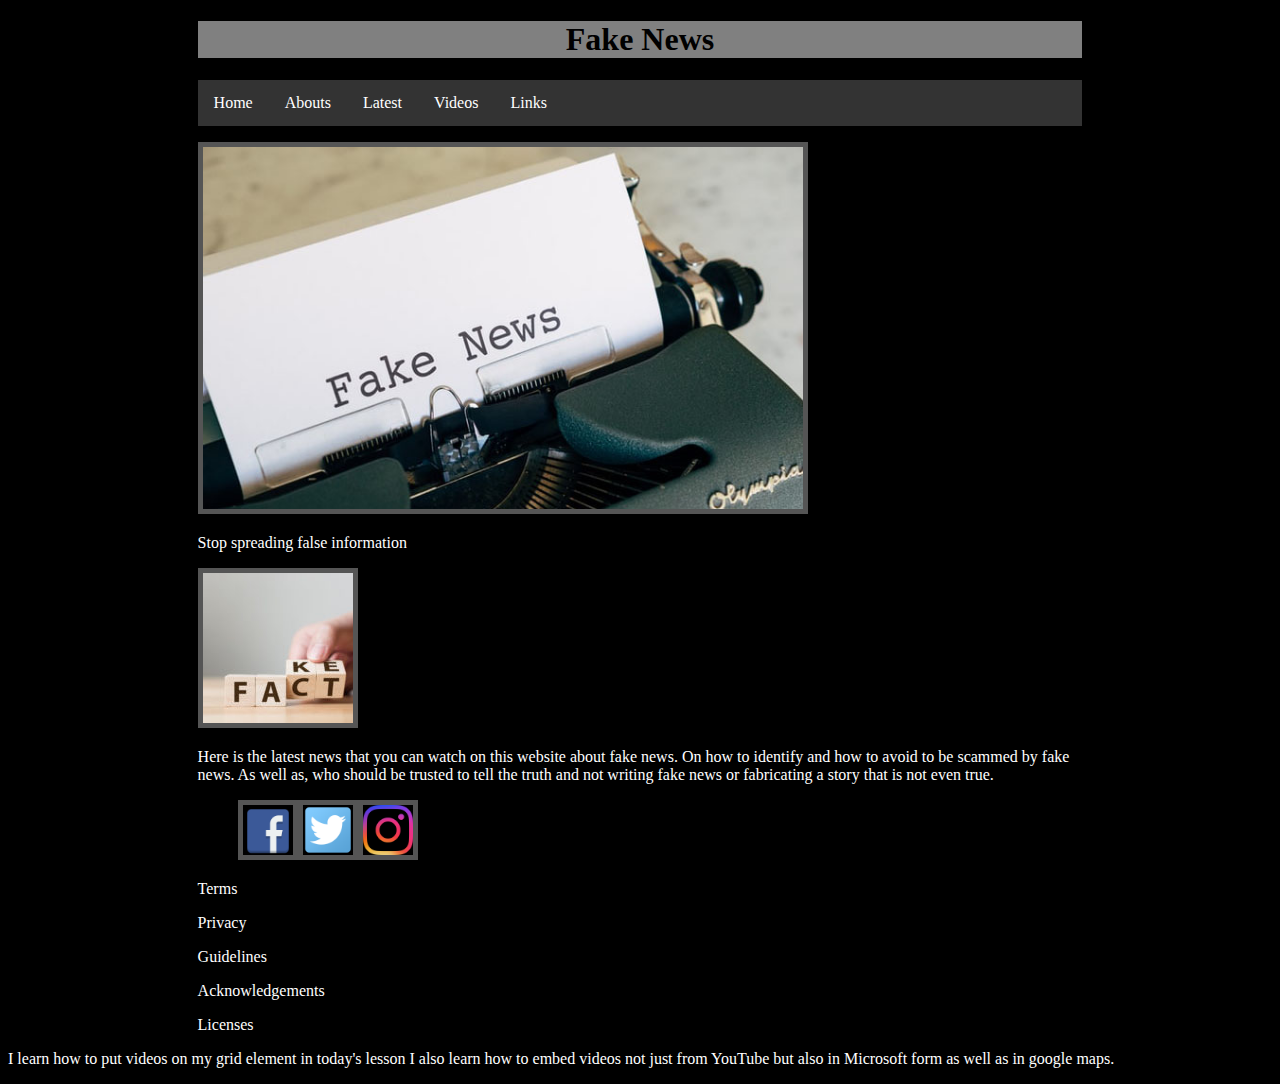
<file: index.html>
<!doctype html>
<html>
<head>
<meta charset="utf-8">
<title>Home</title>

<style>
h1 {
  background-color: gray;
}
body {
  background-color:black;
}
img {
  border: 5px solid #555;
}



</style>

<link href="css/style.css" rel="stylesheet" type="text/css">

</head>

<body>
<div id="wrapper">
	<header>
	<h1 style="text-align:center">
	Fake News</h1>
	

<nav>
<ul>
<li><a href="index.html">Home</a></li> 
<li><a href="abouts.html">Abouts</a></li>
<li><a href="latest.html">Latest</a></li>
<li><a href="videos.html">Videos</a></li>
<li><a href="links.html">Links</a></li>

</ul>

</nav> <!--end of my navigation-->



<div id="hero">
<p><img src=images/3.jpg width="600" alt="fake news" /></p>
</div><!--end of hero image-->

<main>

<section
<h2><p style="color:white;">Stop spreading false information </h2>

<p><img src=images/1.jpg alt="hero image" /></p>
<p style="color:white;">Here is the latest news that you can watch on this website about fake news. On how to identify and how to avoid
to be scammed by fake news. As well as, who should be trusted to tell the truth and not writing fake news or fabricating
a story that is not even true.</p>

</section> <!--end of latest news section-->

</main>





<footer> <!--copyright infrigment and licenses footer-->

<ul id="social" class="clearfix" >
<li><a href="https://www.fb.com"><img src="images/facebookicon.png" width="50" alt="facebook icon" /></a></li>
<li><a href="https://www.twitter.com"><img src="images/twittericon.png" width="50 alt="twitter icon" /></a></li>
<li><a href="https://www.instagram.com"><img src="images/instagramicon.png" width="50 alt="instagram icon" /></a></li>
</ul>

<p><p style="color:white;">Terms</p>
<p><p style="color:white;">Privacy</p>
<p><p style="color:white;">Guidelines</p>
<p><p style="color:white;">Acknowledgements</p>
<p><p style="color:white;">Licenses</p>


</footer>



</div> <!--end of div-->
</body>
</html>

<body>
<p style="color:white;">
I learn how to put videos on my grid element in today's lesson 

I also learn how to embed videos not just from YouTube but also in Microsoft form as well as in google maps. 
</p>
</body>
</file>
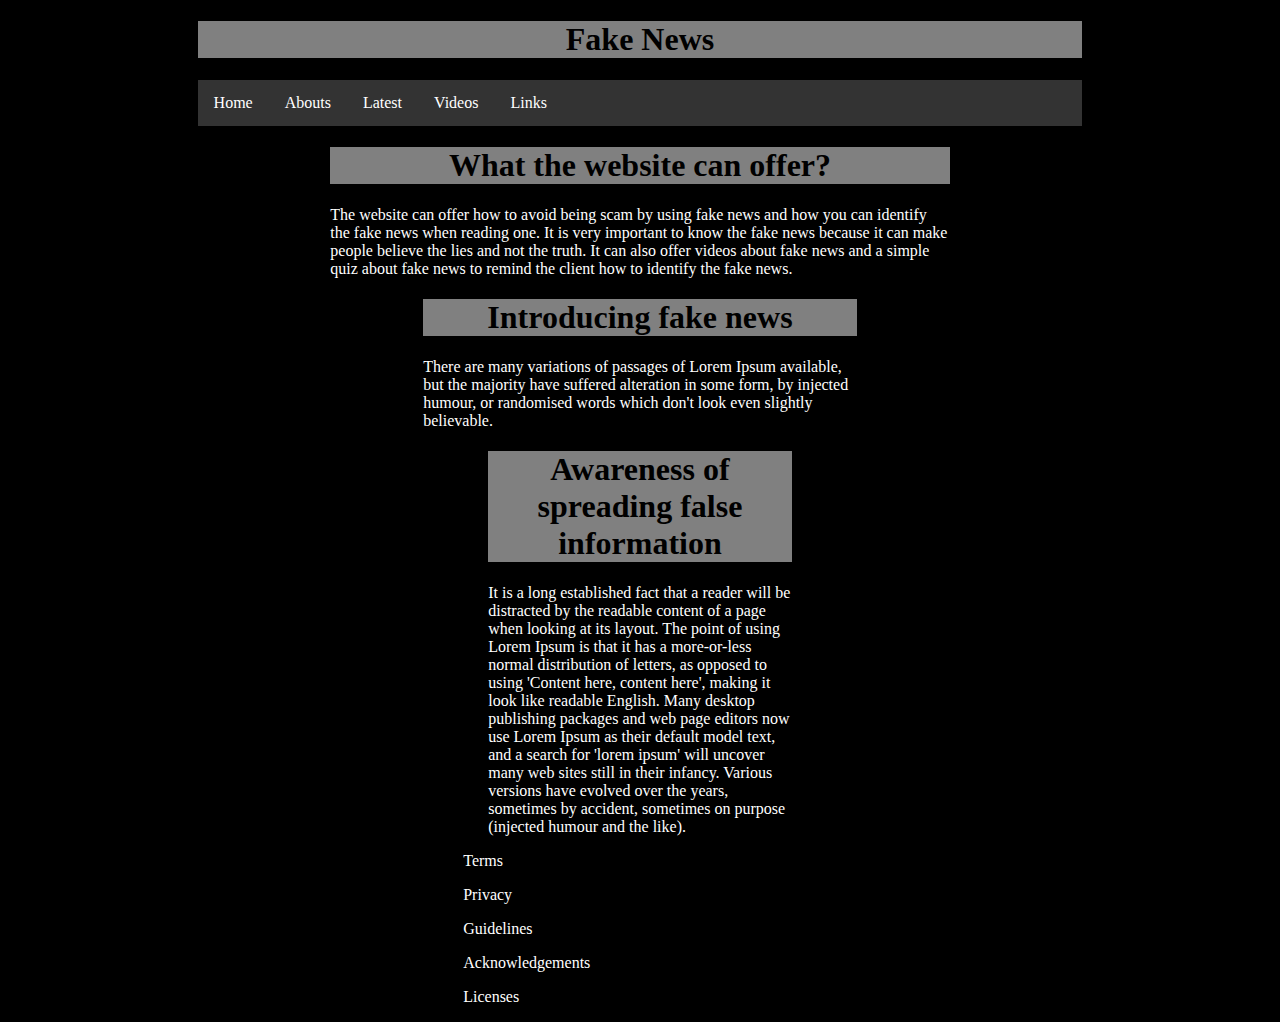
<file: abouts.html>
<!doctype html>
<html>
<head>
<meta charset="utf-8">
<title>Abouts</title>
<style>
h1 {
  background-color: gray;
}
body {
  background-color:black;
}
</style>
<link href="css/about.css" rel="stylesheet" type="text/css">
</head>

<body>
<div id="wrapper">
	<header>
	<h1 style="text-align:center">
	Fake News</h1>



<nav>
<ul>
<li><a href="index.html">Home</a></li> 
<li><a href="abouts.html">Abouts</a></li>
<li><a href="latest.html">Latest</a></li>
<li><a href="videos.html">Videos</a></li>
<li><a href="links.html">Links</a></li>

</ul>

</nav> <!--end of my navigation 25.11.2020-->


<body>
<div id="wrapper">
	<header>
	<h1 style="text-align:center">
	What the website can offer?</h1>


<p><p style="color:white;">
The website can offer how to avoid being scam by using fake news and how you can identify the fake news when reading one. It is very important to know
the fake news because it can make people believe the lies and not the truth.
It can also offer videos about fake news and a simple quiz about fake news to remind the client how to identify
the fake news.
</p>

<body>
<div id="wrapper">
	<header>
	<h1 style="text-align:center">
	Introducing fake news</h1>

<p><p style="color:white;">

There are many variations of passages of Lorem Ipsum available, 
but the majority have suffered alteration in some form, by injected humour, 
or randomised words which don't look even slightly believable.</p>


<body>
<div id="wrapper">
	<header>
	<h1 style="text-align:center">
	Awareness of spreading false information</h1>
<p><p style="color:white;">It is a long established fact that a reader will be distracted by the readable content of a page when looking at its layout. 
The point of using Lorem Ipsum is that it has a more-or-less normal distribution of letters, as opposed to using 'Content here, content here', making it look like readable English. 
Many desktop publishing packages and web page editors now use Lorem Ipsum as their default model text, and a search for 'lorem ipsum' will uncover many web sites still in their infancy. 
Various versions have evolved over the years, sometimes by accident, sometimes on purpose (injected humour and the like).</p>

</div>

<footer> <!--copyright infrigment and licenses footer-->

<ul>

<p><p style="color:white;">Terms</p>
<p><p style="color:white;">Privacy</p>
<p><p style="color:white;">Guidelines</p>
<p><p style="color:white;">Acknowledgements</p>
<p><p style="color:white;">Licenses</p>

</footer>
</file>
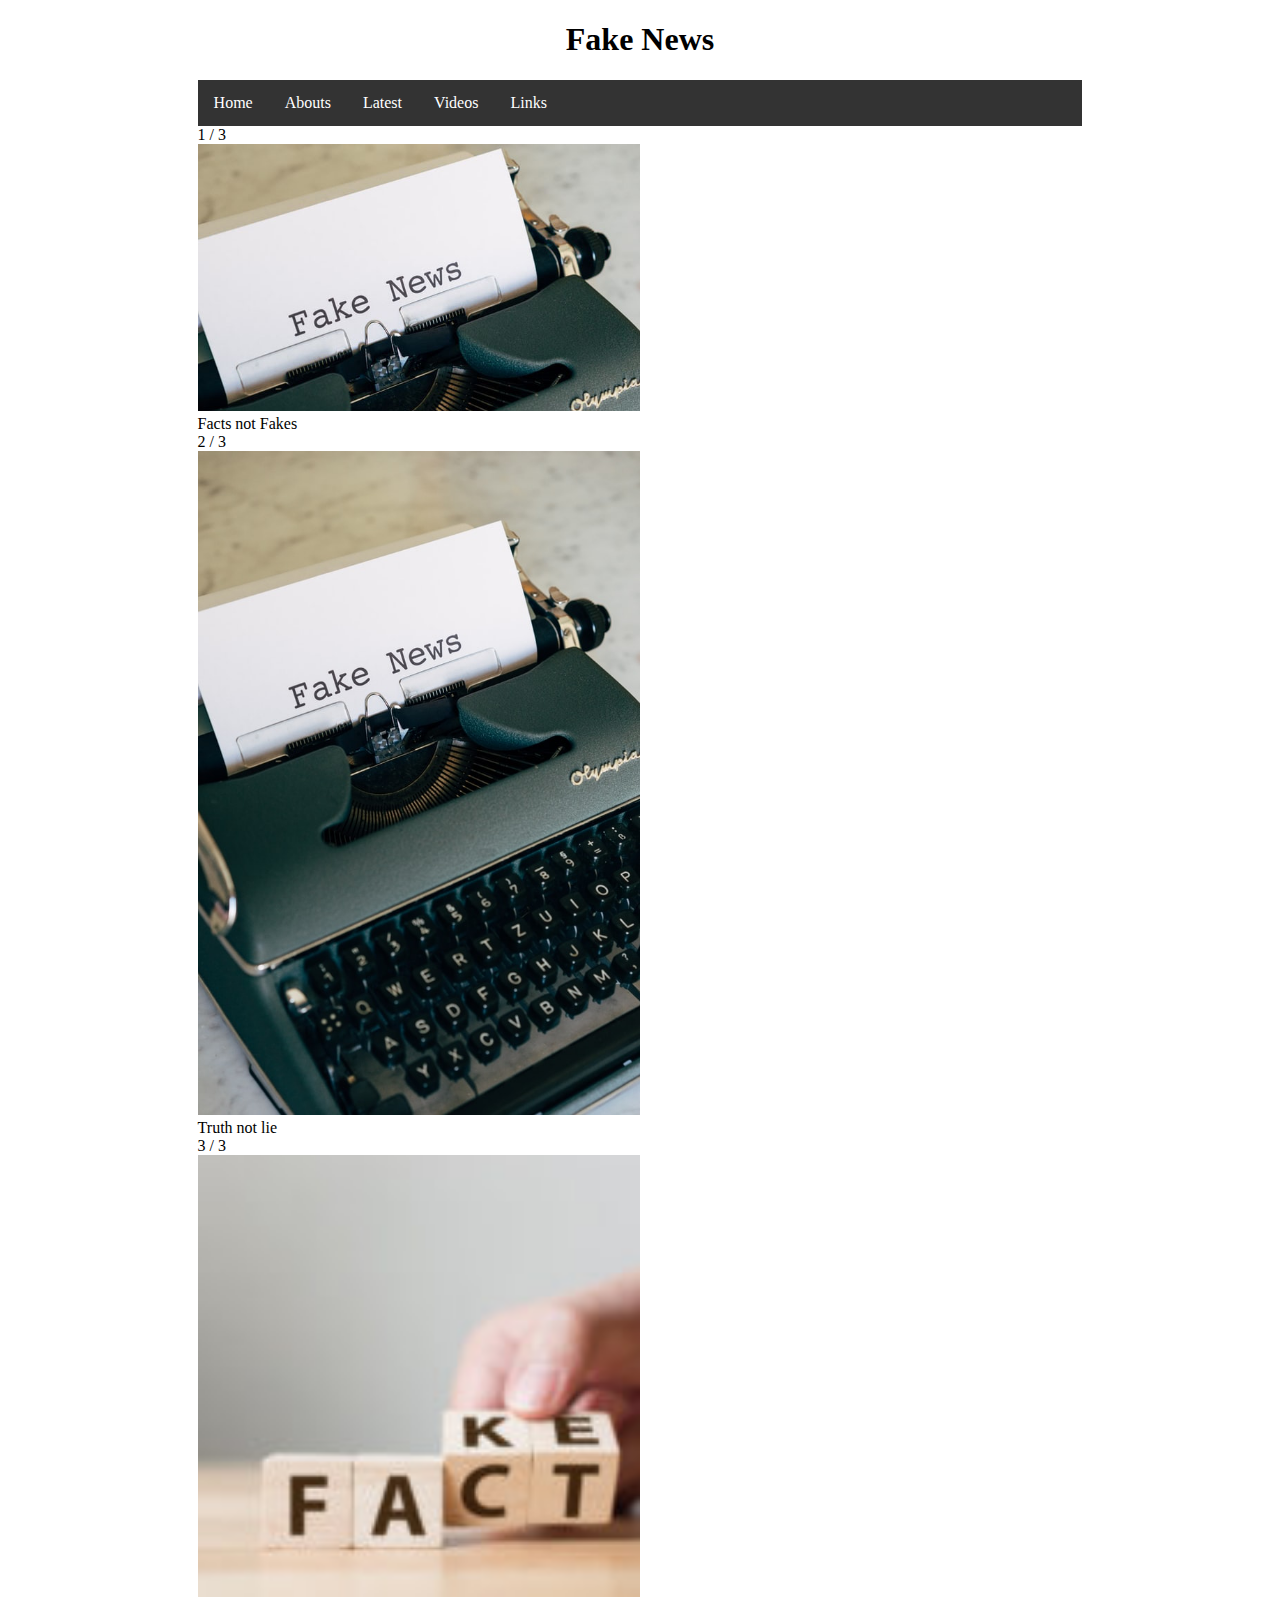
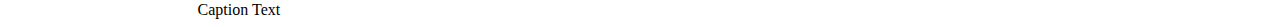
<file: latest.html>
<!doctype html>
<html>
<head>
<meta charset="utf-8">
<title>Latest</title>

<link href="css/latest.css" rel="stylesheet" type="text/css">

</head>

<body>
<div id="wrapper">
	<header>
	<h1 style="text-align:center">
	Fake News</h1>


<nav>
<ul>
<li><a href="index.html">Home</a></li> 
<li><a href="abouts.html">Abouts</a></li>
<li><a href="latest.html">Latest</a></li>
<li><a href="videos.html">Videos</a></li>
<li><a href="links.html">Links</a></li>

</ul>

</nav> <!--end of my navigation 25.11.2020-->

<div class="slideshow container">

<div class="mySlides fade">
 <div class="numbertext">1 / 3</div>
 <img src="images/3.jpg" style="width:50%">
 <div class="text">Facts not Fakes</div>
</div>

<div class="mySlides fade">
 <div class="numbertext">2 / 3</div>
 <img src="images/2.jfif" style="width:50%">
 <div class="text">Truth not lie</div>
</div>

<div class="mySlides fade">
 <div class="numbertext">3 / 3</div>
 <img src="images/1.jpg" style="width:50%">
 <div class="text">Caption Text</div>
</div>
</file>
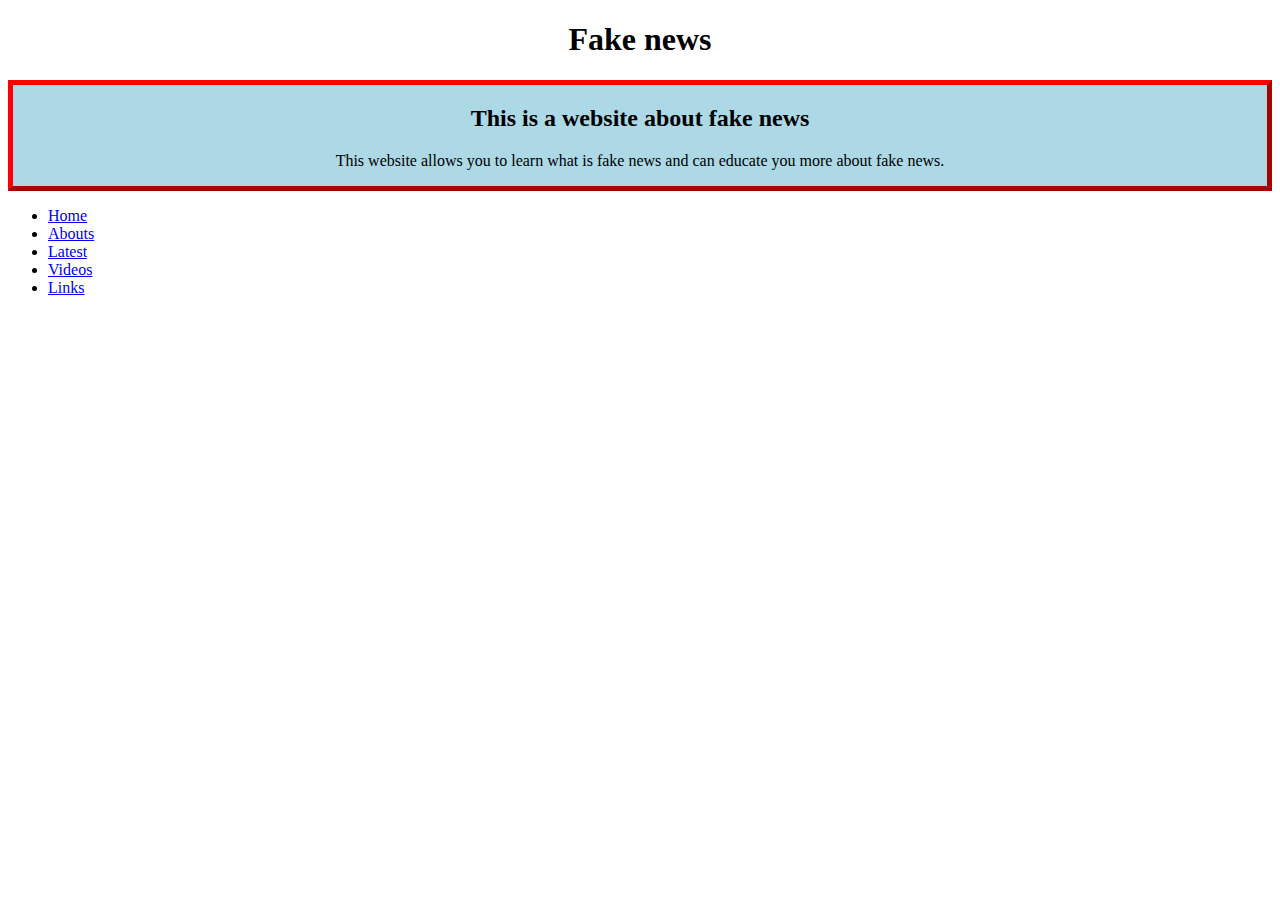
<file: others/homepage.html>
<!DOCTYPE html>
<html>
<meta charset="utf-8">
<head>
<style>
h1 {text-align: center;}
p {text-align: center;}
div {text-align: center;}
.myDiv {
  border: 5px outset red;
  background-color: lightblue;    
  text-align: center;
}
</style>
</head>

<body>

<h1> Fake news </h1>
<div class="myDiv">
  <h2>This is a website about fake news</h2>
  <p>This website allows you to learn what is fake news and can educate you more about fake news.</p>
</div>
</body>

<nav>
<ul>
	<li><a href="#">Home</li> 
	<li><a href="#">Abouts</li>
	<li><a href="#">Latest</li>
	<li><a href="#">Videos</li>
	<li><a href="#">Links</li>


</ul>
</nav>






</html>
</file>
<file: css/style.css>
#wrapper {

width:70%;
margin:auto;

}

ul#social { 
list-style-type: none;}


ul#social li {
  float: left;
}

.clearfix {
  overflow: auto;
}


nav ul {
  list-style-type: none;
  margin: 0;
  padding: 0;
  overflow: hidden;
  background-color: #333;
}

nav ul li {
  float: left;
}

nav ul li a {
  display: block;
  color: white;
  text-align: center;
  padding: 14px 16px;
  text-decoration: none;
}

/* Change the link color to #111 (black) on hover */
nav ul li a:hover {
  background-color: #111;
}
</file>
<file: css/about.css>
#wrapper {

width:70%;
margin:auto;

}

ul#social { 
list-style-type: none;}


ul#social li {
  float: left;
}

.clearfix {
  overflow: auto;
}


nav ul {
  list-style-type: none;
  margin: 0;
  padding: 0;
  overflow: hidden;
  background-color: #333;
}

nav ul li {
  float: left;
}

nav ul li a {
  display: block;
  color: white;
  text-align: center;
  padding: 14px 16px;
  text-decoration: none;
}

/* Change the link color to #111 (black) on hover */
nav ul li a:hover {
  background-color: #111;
}
</file>
<file: css/latest.css>
#wrapper {

width:70%;
margin:auto;

}

ul#social { 
list-style-type: none;}


ul#social li {
  float: left;
}

.clearfix {
  overflow: auto;
}


nav ul {
  list-style-type: none;
  margin: 0;
  padding: 0;
  overflow: hidden;
  background-color: #333;
}

nav ul li {
  float: left;
}

nav ul li a {
  display: block;
  color: white;
  text-align: center;
  padding: 14px 16px;
  text-decoration: none;
}

/* Change the link color to #111 (black) on hover */
nav ul li a:hover {
  background-color: #111;
}
</file>
